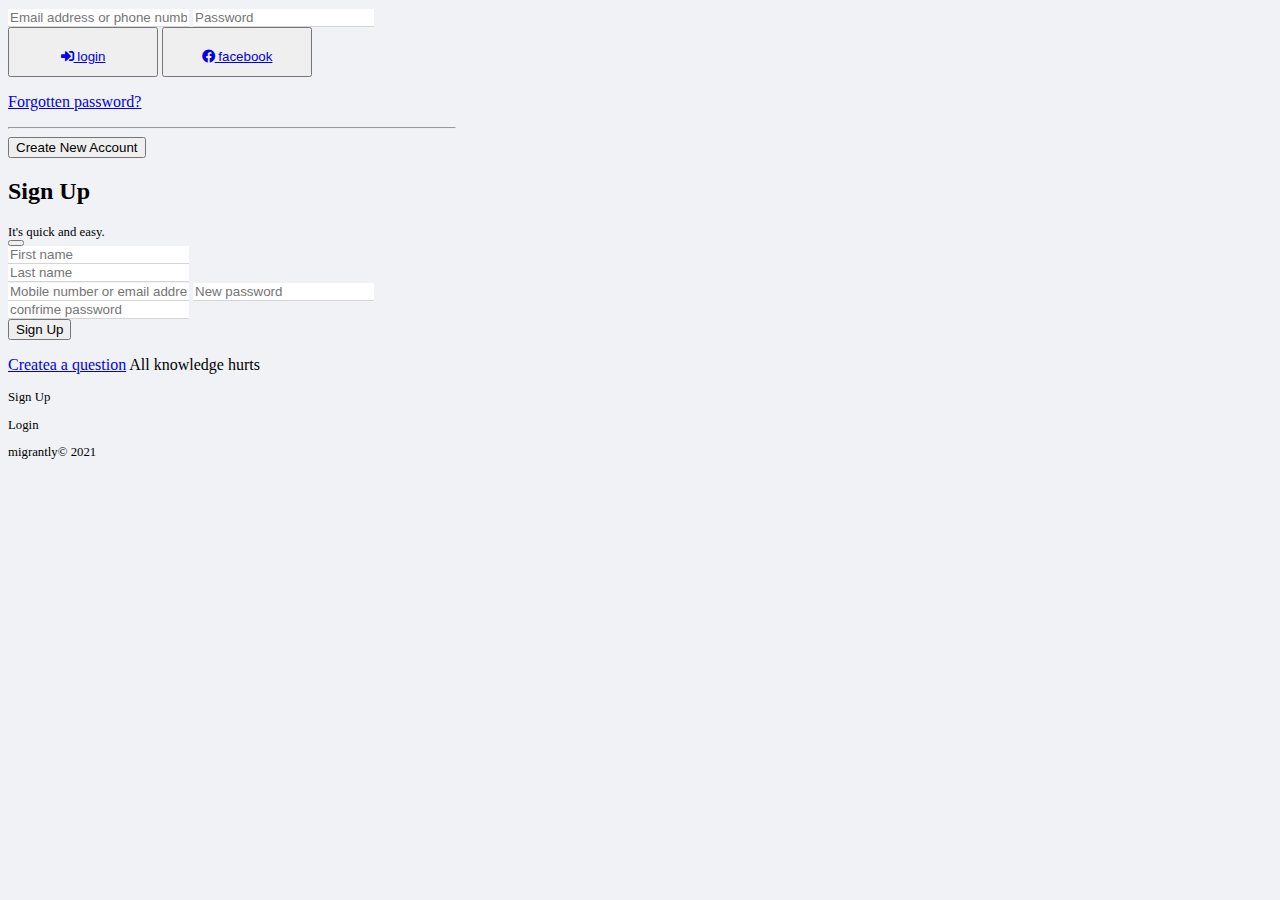
<file: index.html>
<html lang="en">

<head>
  <meta charset="UTF-8" />
  <meta http-equiv="X-UA-Compatible" content="IE=edge" />
  <meta name="viewport" content="width=device-width, initial-scale=1.0" />
  <!-- fontawesome -->
  <link rel="stylesheet" href="https://cdnjs.cloudflare.com/ajax/libs/font-awesome/5.15.4/css/all.min.css"
    integrity="sha512-1ycn6IcaQQ40/MKBW2W4Rhis/DbILU74C1vSrLJxCq57o941Ym01SwNsOMqvEBFlcgUa6xLiPY/NS5R+E6ztJQ=="
    crossorigin="anonymous" referrerpolicy="no-referrer" />
  <!-- bootstrap -->
  <link href="https://cdn.jsdelivr.net/npm/bootstrap@5.1.1/dist/css/bootstrap.min.css" rel="stylesheet"
    integrity="sha384-F3w7mX95PdgyTmZZMECAngseQB83DfGTowi0iMjiWaeVhAn4FJkqJByhZMI3AhiU" crossorigin="anonymous" />
  <!-- main style -->
  <link rel="stylesheet" href="./main.css" />
  <title>migrantly</title>
</head>

<body class="bg-gray">
  <!-- Login -->
  <div class="container mt-5 pt-5 d-flex flex-column flex-lg-row justify-content-evenly">
    <!-- heading -->
   
    <!-- form card -->
    <div style="max-width: 28rem; width: 100%">
      <!-- login form -->
      <!-- first was form tag -->
      <div class="bg-white shadow   rounded p-3 input-group-lg">

        <input type="email" class="form-control my-3" placeholder="Email address or phone number" />
        <input type="password" class="form-control my-3" placeholder="Password" />
        <button type="button" class="btn btn-primary btn-sm m-4"> <a href="feed.html" class="text-decoration-none text-light"><i class="fas fa-sign-in-alt"></i> login</a></button>
        <button type="button" class="btn btn-danger btn-sm m-4"><a href="feed.html" class="text-decoration-none text-light"><i class="fab fa-facebook"></i> facebook</a></button>


        <a href="#" class="text-decoration-none text-center">
          <p>Forgotten password?</p>
        </a>
        <!-- create form -->
        <hr />
        <div class="text-center my-4">
          <button class="btn btn-success btn-lg" type="button" data-bs-toggle="modal"
            data-bs-target="#createModal">Create New Account</button>
        </div>
        <!-- create modal -->
        <div class="modal fade" id="createModal" tabindex="-1" aria-labelledby="createModalLabel" aria-hidden="true">
          <div class="modal-dialog modal-dialog-centered">
            <div class="modal-content">
              <!-- head -->
              <div class="modal-header">
                <div>
                  <h2 class="modal-title" id="exampleModalLabel">Sign Up</h2>
                  <span class="text-muted fs-7">It's quick and easy.</span>
                </div>
                <button type="button" class="btn-close" data-bs-dismiss="modal" aria-label="Close"></button>
              </div>
              <!-- body -->
              <div class="modal-body ">
                <form>


                  <!-- names -->
                  <div class="row">


                    <div class="col">

                      <input type="text" class="form-control " placeholder="First name" />
                    </div>
                    <div class="col">
                      <input type="text" class="form-control " placeholder="Last name" />
                    </div>
                  </div>
                  <!-- email & pass -->
                  <input type="email" class="form-control my-3" placeholder="Mobile number or email address" />
                  <input type="password" class="form-control my-3" placeholder="New password" />
                  <input type="password" class="form-control my-3" placeholder="confrime password" />
                  <!-- btn -->
                  <div class="text-center mt-3">
                    <button type="button" class="btn btn-success btn-lg" data-bs-dismiss="modal">Sign Up</button>
                  </div>
                </form>
              </div>
            </div>
          </div>
        </div>
        <!-- modal end -->
      </div>
      <!-- tag -->
      <div class="my-5 pb-5 text-center">
        <p class="fw-bold"><a href="#" class="text-decoration-none text-dark">Createa a question</a> <span
            class="fw-normal">All knowledge hurts</span></p>
      </div>
    </div>
  </div>
  <!-- Footer -->
  <footer class="bg-white p-4 text-muted">
    <div class="container">

      <!-- actions -->
      <div class="d-flex flex-wrap">
        <p class="mx-2 fs-7 mb-0">Sign Up</p>
        <p class="mx-2 fs-7 mb-0">Login</p>

      </div>
      <!-- copy -->
      <div class="mt-4 mx-2">
        <p class="fs-7">migrantly&copy; 2021</p>
      </div>
    </div>
  </footer>
  <script src="https://cdn.jsdelivr.net/npm/bootstrap@5.1.1/dist/js/bootstrap.bundle.min.js"
    integrity="sha384-/bQdsTh/da6pkI1MST/rWKFNjaCP5gBSY4sEBT38Q/9RBh9AH40zEOg7Hlq2THRZ"
    crossorigin="anonymous"></script>
  <script src="./main.js"></script>
</body>

</html>
</file>
<file: main.css>
.bg-gray {
  background-color: #f0f2f5;
}
.fs-0 {
  font-size: 2rem;
}
.fs-7 {
  font-size: 0.8rem;
}

/* login */
.form-control{
  border: #f0f2f5;
  border-bottom: 1px solid #d5d5d5 ;
  border-radius: 0 !important;
}

.btn-sm{
  width: 150PX;
  height: 50PX;
  padding: 20PX;
}


/* nav button */

.qustion-btn{
  
  height: 35PX;
  padding: 7PX;
  margin: 5px;
  background-color:#a82723;
  color: #fff;
  border: #fff;
  border-radius: 10px;
}

.qustion-btn:hover {
 color: #a82723 !important;
 border: #a82723 !important;
}
.nav__btn button:hover {
  background: #f0f2f5 !important;
}
.nav__btn button:hover i {
  color: #0d6efd !important;
}
.nav__btn-active i {
  color: #0d6efd !important;
}
.nav__btn-active {
  position: relative;
}
.nav__btn-active:before {
  content: "";
  position: absolute;
  bottom: -4.5px;
  left: 0;
  transform: translate(0, 4.5px);
  width: 100%;
  height: 3px;
  border-bottom: 3px solid #0d6efd !important;
}

/* dropdown */
.dropdown-item:active {
  background-color: #d5d5d5 !important;
}
/* chat box */
.modal-content:hover .fa-phone-alt {
  color: #0d6efd !important;
}
.modal-content:hover .fa-video {
  color: #0d6efd !important;
}
.modal-content:hover .fa-file-image {
  color: #0d6efd !important;
}
.modal-content:hover .fa-plus-circle {
  color: #0d6efd !important;
}
.modal-content:hover .fa-portrait {
  color: #0d6efd !important;
}
.modal-content:hover .fa-adjust {
  color: #0d6efd !important;
}
.modal-content:hover .fa-thumbs-up {
  color: #0d6efd !important;
}
/* edit */
.edit-button {
  opacity: 0;
}
.edit-button:hover {
  opacity: 1;
}
.edit-heading:hover .edit-button {
  opacity: 1;
}
/* scrollbar */
.scrollbar:hover {
  overflow: auto !important;
}
/* sponsor */
.sponsor-icon {
  opacity: 0;
}
.dropdown-item:hover .sponsor-icon {
  opacity: 1;
}
/* popover */
.pop-avatar {
  width: 48px;
  height: 48px;
  object-fit: cover;
  border-radius: 50%;
  margin-right: 15px;
}
.chat-box {
  border: 0 !important;
  box-shadow: rgba(0, 0, 0, 0.35) 0px 5px 15px;
}
/* stories */
.story:hover {
  opacity: 0.8;
}
.pointer {
  cursor: pointer;
}
/* comment */
.post__comment .accordion-button::after {
  margin-left: 0 !important;
  display: none !important;
}
.post__comment .accordion-button:hover {
  background: transparent !important;
  border-color: transparent !important;
}
.post__comment .accordion-button:not(.collapsed) {
  background: transparent !important;
}
.post__comment .accordion-button:not(.collapsed) {
  box-shadow: none !important;
}
</file>
